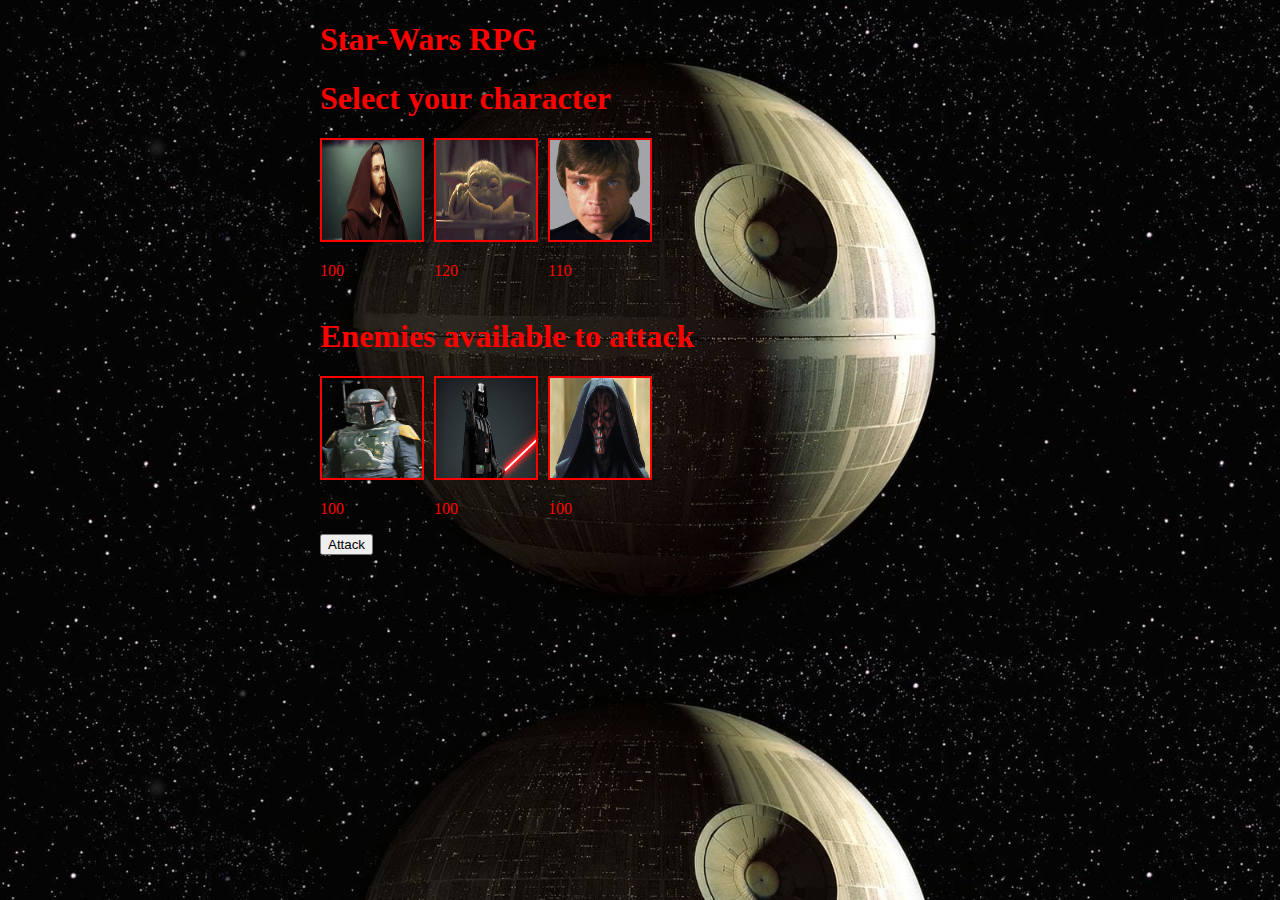
<file: index.html>
<!DOCTYPE html>
<html>

<head>
    <meta name="viewport" content="width=device-width, initial-scale=1.0">
    <link type="text/css" rel="stylesheet" href="Assets/css/style.css">
    <script src="https://cdnjs.cloudflare.com/ajax/libs/jquery/3.2.1/jquery.min.js"></script>
    <title>Star-Wars</title>
</head>

<body>
    <h1>Star-Wars RPG</h1>
    <h1>Select your character</h1>
    <div class="attackers">
        <div id="obiWan">
            <img src="Assets/images/obiwan.jpg">
            <p id="obiWanHP"></p></img>
        </div>
        <div id="yoda">
            <img alt="baby yoda" src="Assets/images/babyYoda.jpg">
            <p id="yodaHP"></p>
        </div>
        <div id="luke">
            <img src="Assets/images/luke.jpg">
            <p id="lukeHP"></p></img>
        </div>
    </div>
    <h1>Enemies available to attack</h1>
    <div class="enemies">
        <div id="boba">
            <img src="Assets/images/boba.jpg">
            <p id="bobaHP"></p></img>
        </div>
        <div id="vader">
            <img src="Assets/images/vader.jpg">
            <p id="vaderHP"></p></img>
        </div>

        <div id="maul">
            <img src="Assets/images/maul.jpg">
            <p id="maulHP"></p></img>
        </div>
    </div>
    <button id="attack">Attack</button>
    
</body>

<script src="./Assets/js/app.js"></script>

</html>
</file>
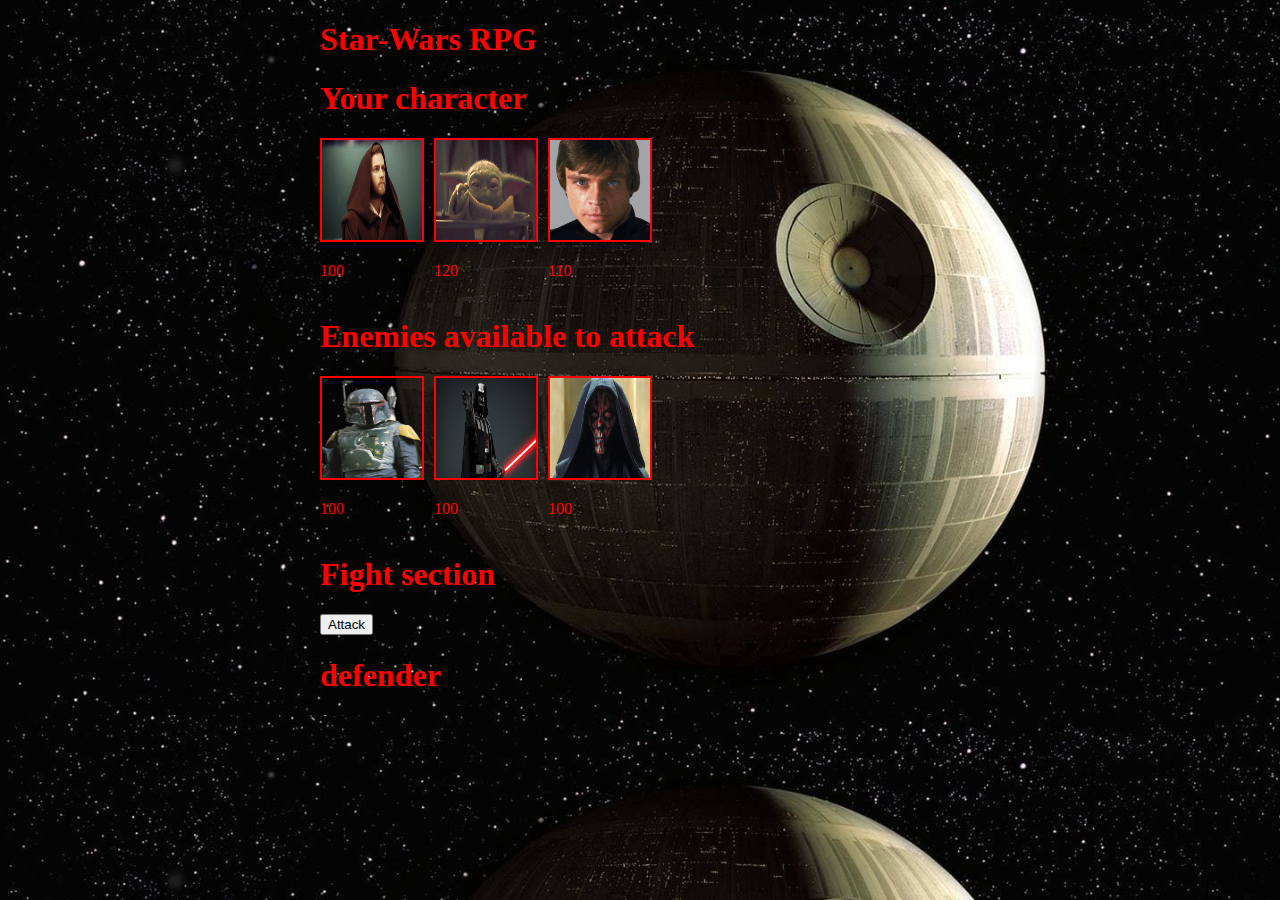
<file: Starwars.html>
<!DOCTYPE html>
<html>

<head>
    <meta name="viewport" content="width=device-width, initial-scale=1.0">
    <link type="text/css" rel="stylesheet" href="Assets/css/style.css">
    <script src="https://cdnjs.cloudflare.com/ajax/libs/jquery/3.2.1/jquery.min.js"></script>
    <title>Star-Wars</title>
</head>

<body>
    <h1>Star-Wars RPG</h1>
    <h1>Your character</h1>
    <div class="attackers">
        <div id="obiWan">
            <img src="Assets/images/obiwan.jpg">
            <p id="obiWanHP"></p></img>
        </div>
        <div id="yoda">
            <img alt="baby yoda" src="Assets/images/babyYoda.jpg">
            <p id="yodaHP"></p>
        </div>
        <div id="luke">
            <img src="Assets/images/luke.jpg">
            <p id="lukeHP"></p></img>
        </div>
    </div>
    <h1>Enemies available to attack</h1>
    <div class="enemies">
        <div id="boba">
            <img src="Assets/images/boba.jpg">
            <p id="bobaHP"></p></img>
        </div>
        <div id="vader">
            <img src="Assets/images/vader.jpg">
            <p id="vaderHP"></p></img>
        </div>

        <div id="maul">
            <img src="Assets/images/maul.jpg">
            <p id="maulHP"></p></img>
        </div>
    </div>
    <h1 class="fightZone">Fight section</h1>
    <button id="attack">Attack</button>
    <h1>defender</h1>


    <script>

        // This runs the function whenever the document is loaded.

        $(document).ready(function () {

            //these are objects being defined in an array.
            var obj = {
                characters: [
                    {
                        name: "luke",
                        health: 100,
                        AP: 20,
                        CAP: 10,
                        selected: false,
                    },
                    {
                        name: "yoda",
                        health: 120,
                        AP: 20, 
                        CAP: 10,
                        selected: false,
                    },
                    {
                        name: "obiWan",
                        health: 110,
                        AP: 20,
                        CAP: 10,
                        selected: false,
                    },
                    {
                        name: "boba",
                        health: 100,
                        AP: 20,
                        CAP: 150,
                        selected: false,
                    },
                    {
                        name: "vader",
                        health: 100,
                        AP: 20,
                        CAP: 10,
                        selected: false,
                    },
                    {
                        name: "maul",
                        health: 100,
                        AP: 20,
                        CAP: 10,
                        selected: false,
                    }]
            }

            // This will grab the health property in each corresponding property in the array.
            var obi = obj.characters[0];
            var yoda = obj.characters[1];
            var luke = obj.characters[2];

            var boba = obj.characters[3];
            var vader = obj.characters[4];
            var maul = obj.characters[5];


            $("#obiWanHP").html(obi.health);
            $("#yodaHP").html(yoda.health);
            $("#lukeHP").html(luke.health);


            $("#bobaHP").html(boba.health);
            $("#vaderHP").html(vader.health);
            $("#maulHP").html(maul.health);



            // These functions will make the other photos disappear when one of them is clicked.

            // Characters

            // array created to hold the values of the selected character
            var attackerAP;
            var attackerHP;
            var defenderCAP;
            var defenderHP;

            $("#yoda").on("click", function () {
                $("#obiWan").hide();
                $("#luke").hide();

                yoda.selected = true;

                if (yoda.selected === true) {
                    attackerHP = yoda.health
                    attackerAP = yoda.AP
                };
            });

            $("#obiWan").on("click", function () {
                $("#yoda").hide();
                $("#luke").hide();

                obi.selected = true;

                if (obi.selected === true) {
                    attackerHP = obi.health
                    attackerAP = obi.AP
                };
            });
            
            $("#luke").on("click", function () {
                $("#obiWan").hide();
                $("#yoda").hide();

                luke.selected = true;

                if (luke.selected === true) {
                    attackerHP = luke.health
                    attackerAP = luke.AP
                };
            });



            //Enemies


            $("#vader").on("click", function () {
                $("#boba").hide();
                $("#maul").hide();

                vader.selected = true;

                if (vader.selected === true) {
                    defenderHP = vader.health
                    defenderCAP = vader.CAP
                };
            });
            
            $("#boba").on("click", function () {
                $("#vader").hide();
                $("#maul").hide();

                boba.selected = true;

                if (boba.selected === true) {
                    defenderHP = boba.health
                    defenderCAP = boba.CAP
                };
            });
            
            $("#maul").on("click", function () {
                $("#boba").hide();
                $("#vader").hide();

                maul.selected = true;

                if (maul.selected === true) {
                    defenderHP = maul.health
                    defenderCAP = maul.CAP
                };
            });


            // This is the attack button.
            $("#attack").on("click", function () {
                
                defenderHP = defenderHP - attackerAP
                attackerHP = attackerHP - defenderCAP

                if (defenderHP <= 0) {
                    console.log("you win")
                } else {
                    console.log("continue attack")
                    console.log(defenderHP)
                    console.log(attackerHP)
                };

                $("#maulHP").html(defenderHP)
                $("#bobaHP").html(defenderHP)
                $("#vaderHP").html(defenderHP)
                $("#yodaHP").html(attackerHP)
                $("#obiWanHP").html(attackerHP)
                $("#lukeHP").html(attackerHP)
            });
        });
    </script>
</body>

</html>
</file>
<file: Assets/css/style.css>
html {
    background-image: url("../images/deathstar.jpg");
    background-size: cover;
}

body {
    color: red;
    margin: auto;
    width: 50%;
}

img {
    width: 100px;
    height: 100px;
    border: solid 2px red;
    margin-right: 10px;
}

.attackers {
    display: flex;
}

.enemies {
    display: flex;
}
</file>
